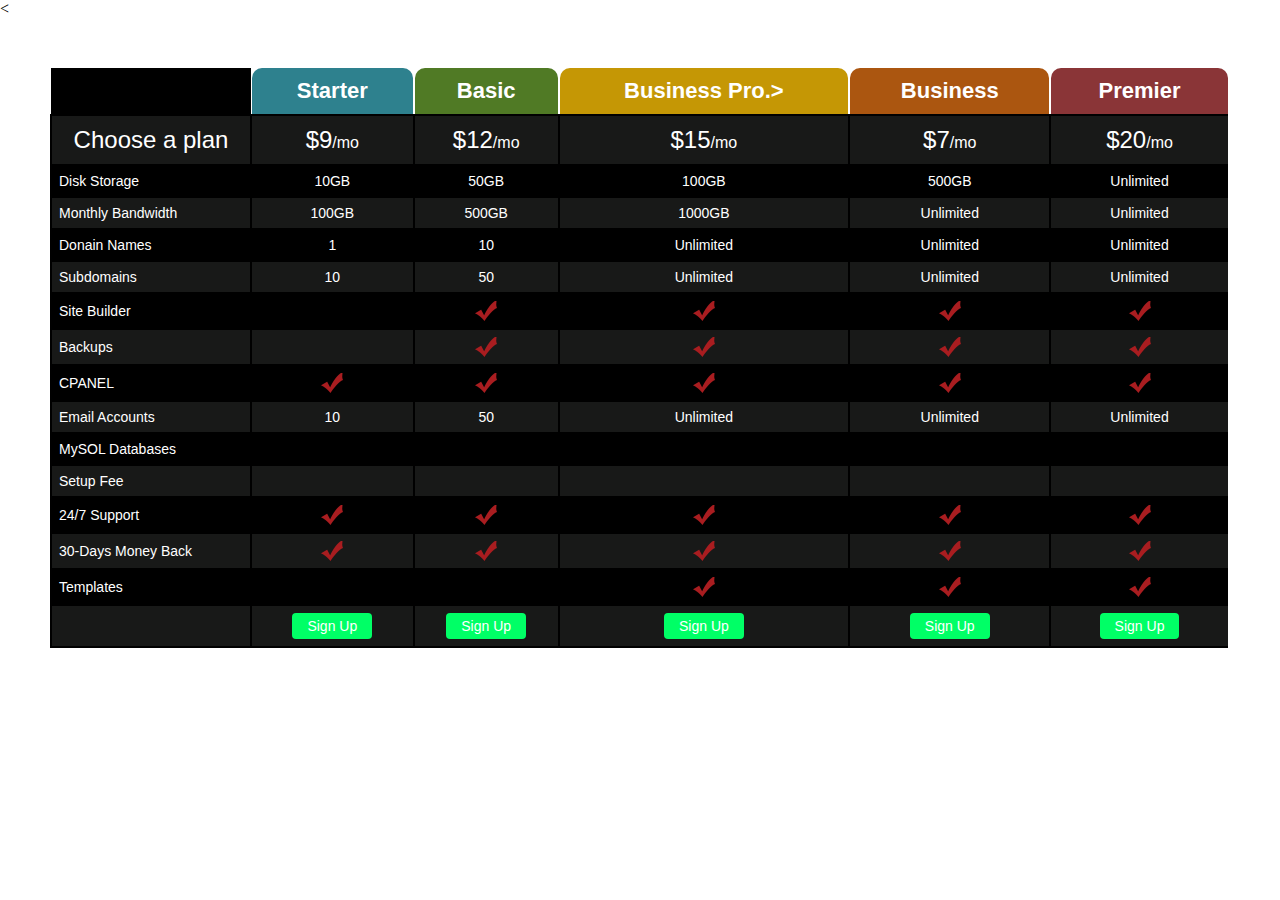
<file: Final-Portfolio/Tables/table-2/index.html>
<html>
<head>
<title>Choose a Plan</title>
<link type="text/css" href="css/styles.css" rel="stylesheet" />

<style type="text/css">

</style>
</head>

<body>
<table width="92%" border="0" cellspacing="0" cellpadding="7" class="mytext">
  <tr>
    <th width="200" bgcolor="#000"></th>
    <th><div style="background:#2e818e;">Starter</div></th>
    <th><div style="background:#507a25;">Basic</div></th>
    <th><div style="background:#c59705;">Business Pro.></div></th>
    <th><div style="background:#ab5610;">Business</div></th>
    <th><div style="background:#8a3537;">Premier</div></th>
  </tr>
  
  <tr class="packhead">
    <td>Choose a plan</td>
    <td>$9<small>/mo</small></td>
    <td>$12<small>/mo</small></td>
    <td>$15<small>/mo</small></td>
    <<td>$7<small>/mo</small></td>
    <td>$20<small>/mo</small></td>
  </tr>
  <tr>
    <td>Disk Storage</td>
    <td align="center">10GB</td>
    <td align="center">50GB</td>
    <td align="center">100GB</td>
    <td align="center">500GB</td>
    <td align="center">Unlimited</td>
  </tr>
  <tr>
    <td>Monthly Bandwidth</td>
    <td align="center">100GB</td>
    <td align="center">500GB</td>
    <td align="center">1000GB</td>
    <td align="center">Unlimited</td>
    <td align="center">Unlimited</td>
  </tr>
  <tr>
    <td>Donain Names</td>
    <td align="center">1</td>
    <td align="center">10</td>
    <td align="center">Unlimited</td>
    <td align="center">Unlimited</td>
    <td align="center">Unlimited</td>
  </tr>
 
  <tr>
    <td>Subdomains</td>
    <td align="center">10</td>
    <td align="center">50</td>
    <td align="center">Unlimited</td>
    <td align="center">Unlimited</td>
    <td align="center">Unlimited</td>
  </tr>
  <tr>
    <td>Site Builder</td>
    <td>&nbsp;</td>
    <td align="center"><img src="images/tick.png" width="22" height="20" alt="yes"></td>
    <td align="center"><img src="images/tick.png" width="22" height="20" alt="yes"></td>
    <td align="center"><img src="images/tick.png" width="22" height="20" alt="yes"></td>
    <td align="center"><img src="images/tick.png" width="22" height="20" alt="yes"></td>
  </tr>
  <tr>
    <td>Backups</td>
    <td>&nbsp;</td>
    <td align="center"><img src="images/tick.png" width="22" height="20" alt="yes"></td>
    <td align="center"><img src="images/tick.png" width="22" height="20" alt="yes"></td>
    <td align="center"><img src="images/tick.png" width="22" height="20" alt="yes"></td>
    <td align="center"><img src="images/tick.png" width="22" height="20" alt="yes"></td>
  </tr>
  <tr>
    <td>CPANEL</td>
    <td align="center"><img src="images/tick.png" width="22" height="20" alt="yes"></td>
    <td align="center"><img src="images/tick.png" width="22" height="20" alt="yes"></td>
    <td align="center"><img src="images/tick.png" width="22" height="20" alt="yes"></td>
    <td align="center"><img src="images/tick.png" width="22" height="20" alt="yes"></td>
    <td align="center"><img src="images/tick.png" width="22" height="20" alt="yes"></td>
  </tr>
  <tr>
    <td>Email Accounts</td>
    <td align="center">10</td>
    <td align="center">50</td>
    <td align="center">Unlimited</td>
    <td align="center">Unlimited</td>
    <td align="center">Unlimited</td>
  </tr>
  <tr>
    <td>MySOL Databases</td>
    <td>&nbsp;</td>
    <td>&nbsp;</td>
    <td>&nbsp;</td>
    <td>&nbsp;</td>
    <td>&nbsp;</td>
  </tr>
  <tr>
    <td>Setup Fee</td>
    <td>&nbsp;</td>
    <td>&nbsp;</td>
    <td>&nbsp;</td>
    <td>&nbsp;</td>
    <td>&nbsp;</td>
  </tr>
  <tr>
    <td>24/7 Support</td>
    <td align="center"><img src="images/tick.png" width="22" height="20" alt="yes"></td>
    <td align="center"><img src="images/tick.png" width="22" height="20" alt="yes"></td>
    <td align="center"><img src="images/tick.png" width="22" height="20" alt="yes"></td>
    <td align="center"><img src="images/tick.png" width="22" height="20" alt="yes"></td>
    <td align="center"><img src="images/tick.png" width="22" height="20" alt="yes"></td>
  </tr>
  <tr>
    <td>30-Days Money Back</td>
    <td align="center"><img src="images/tick.png" width="22" height="20" alt="yes"></td>
    <td align="center"><img src="images/tick.png" width="22" height="20" alt="yes"></td>
    <td align="center"><img src="images/tick.png" width="22" height="20" alt="yes"></td>
    <td align="center"><img src="images/tick.png" width="22" height="20" alt="yes"></td>
    <td align="center"><img src="images/tick.png" width="22" height="20" alt="yes"></td>
  </tr>
  <tr>
    <td>Templates</td>
    <td>&nbsp;</td>
    <td>&nbsp;</td>
    <td align="center"><img src="images/tick.png" width="22" height="20" alt="yes"></td>
    <td align="center"><img src="images/tick.png" width="22" height="20" alt="yes"></td>
    <td align="center"><img src="images/tick.png" width="22" height="20" alt="yes"></td>
  </tr>
   <tr class="singuplink">
    <td>&nbsp;</td>
    <td align="center"><a href="#">Sign Up</a></td>
    <td><a href="#">Sign Up</a></td>
    <td><a href="#">Sign Up</a></td>
    <td><a href="#">Sign Up</a></td>
    <td><a href="#">Sign Up</a></td>
  </tr>
</table>
</body>
</html>
</file>
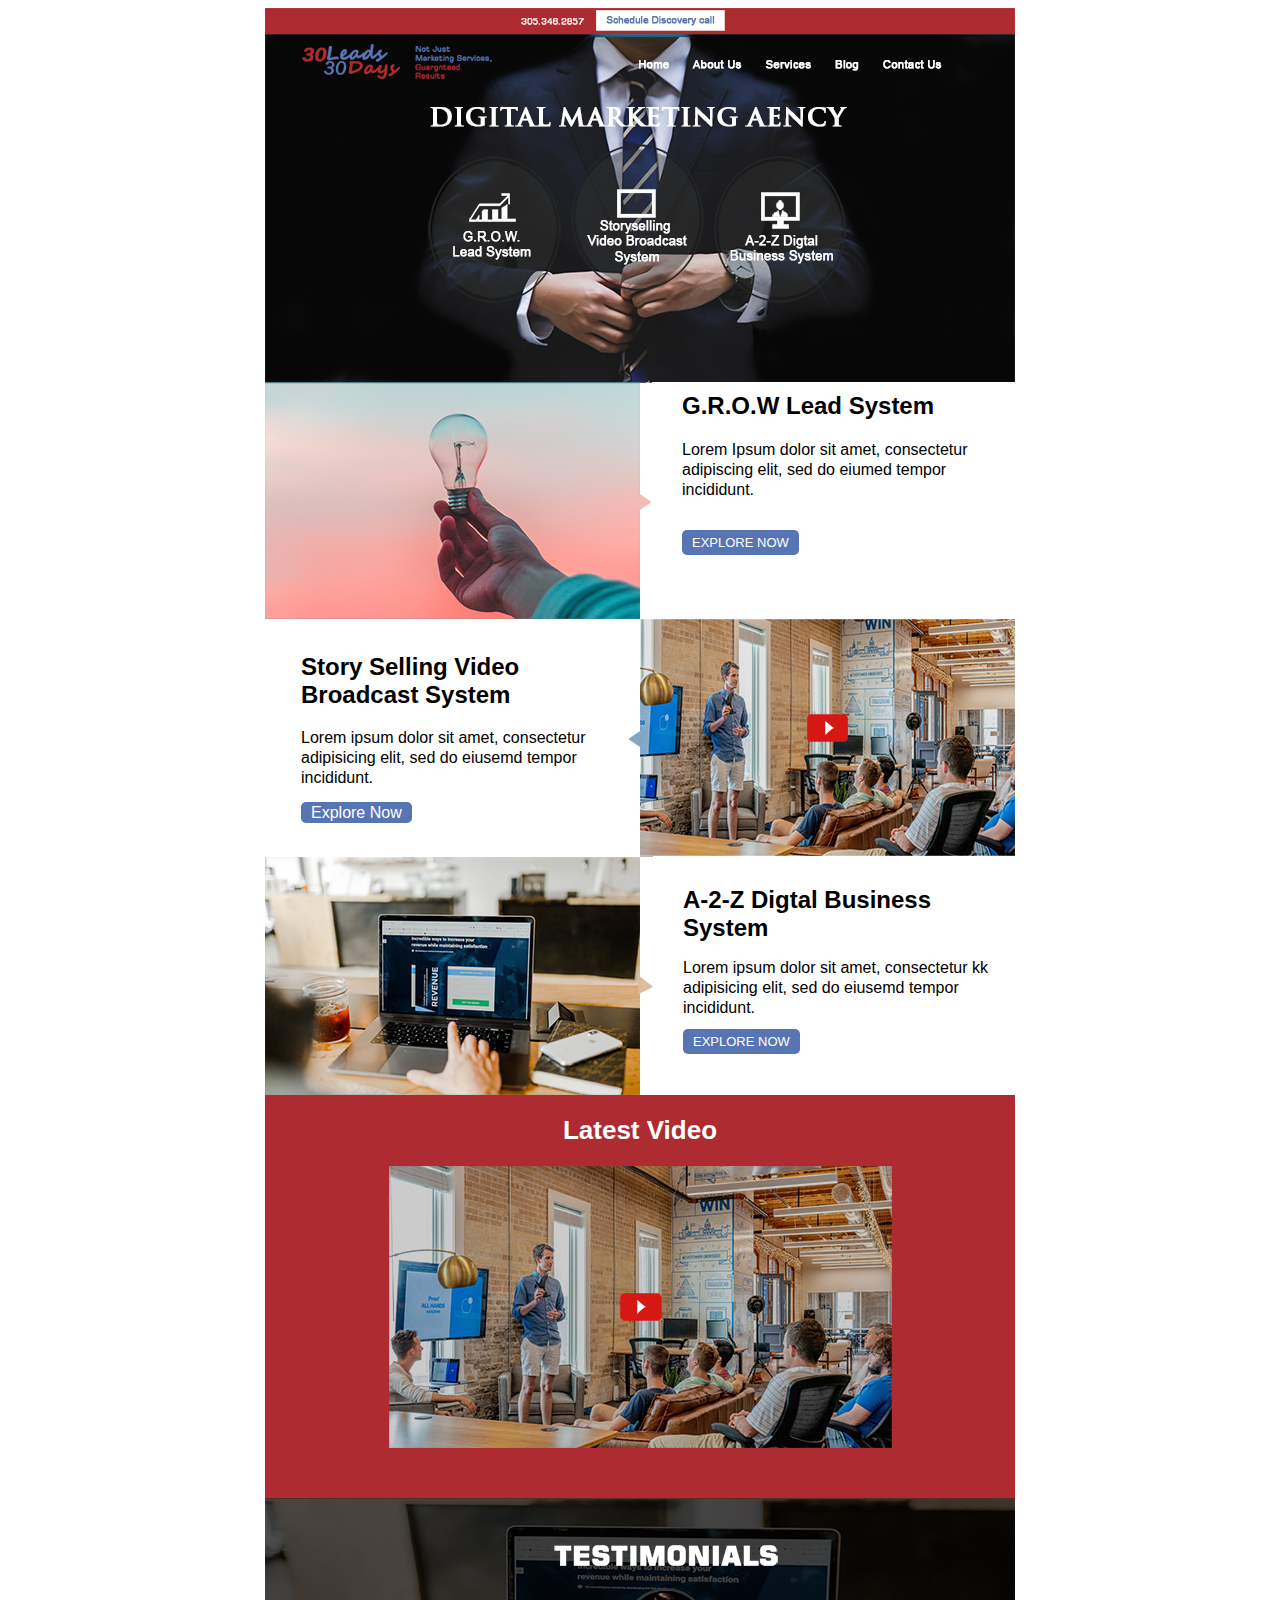
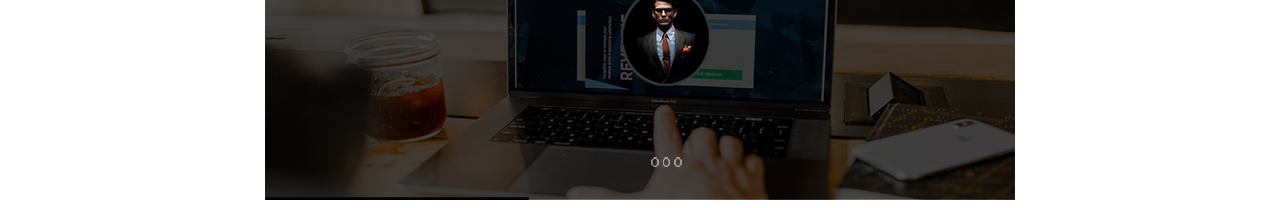
<file: Final-Portfolio/Newsletters/newsletter-2/new-index.html>
<html>
<head>
<meta http-equiv="Content-Type" content="text/html; charset=utf-8" />
<title>Digital Marketing Agency</title>
</head>

<body>
<table border="0" cellspacing="0" cellpadding="0" style="width:100%; max-width:750px; margin:auto; font-family:Arial, Helvetica, sans-serif; font-size:16px;">
  <tr>
    <td><img src="images/01.jpg" width="750" height="374" alt="" /></td>
  </tr>
  <tr>
    <th align="left" valign="top" scope="row"><table width="100%" border="0" cellspacing="0" cellpadding="0">
        <tr>
          <td width="387"><img src="images/02.jpg" width="387" height="237" alt=""/></td>
          <td align="left" valign="top" style="padding:10px 30px;"><h2 style="">G.R.O.W Lead System</h2>
            <p style=" font-weight:400; line-height:20px; margin-bottom:35px;">Lorem Ipsum dolor sit amet, consectetur adipiscing
              elit, sed do eiumed tempor incididunt.</p>
            <a href="#" style=" background:#5875b3; color:#fff; padding:5px 10px;  text-decoration:none; border-radius:5px; font-size:13px; text-transform:capitalize; ">EXPLORE NOW</a></td>
          <td></td>
        </tr>
      </table></th>
  </tr>
  <tr>
    <th align="left" valign="top" scope="row"><table width="100%" border="0" cellspacing="0" cellpadding="0">
        <tr>
          <td><h2 style=" margin-left:36px;">Story Selling Video Broadcast System</h2>
            <p style=" font-weight:400; line-height:20px; margin-left:36px;">Lorem ipsum dolor sit amet, consectetur 
              adipisicing elit, sed do eiusemd tempor incididunt.</p>
            <a href="#" style="background:#5875b3; color:#FFF; padding:2px 10px; margin-left:36px; text-decoration:none;border-radius:5px; text-transform:capitalize;"> explore now</a></td>
          <td width="386"><img src="images/03.jpg" width="386" height="237" alt=""/></td>
        </tr>
      </table></th>
  </tr>
  <tr>
    <th align="left" valign="top" scope="row"><table width="100%" border="0" cellspacing="0" cellpadding="0">
        <tr>
          <tD width="388"><img src="images/04.jpg" width="388" height="239" alt=""/></td>
          <td style="padding:30px; padding-right:10px;" align="left" valign="top"><h2 style="padding:0px; margin:0px;" >A-2-Z Digtal 
              Business System</h2>
            <p style="font-weight:400; line-height:20px;"> Lorem ipsum dolor sit amet, consectetur kk 
              adipisicing elit, sed do eiusemd tempor incididunt.</p>
            <a href="#"  style="background:#5875b3; color:#fff; padding:5px 10px;  text-decoration:none; border-radius:5px; text-transform:uppercase; font-size:13px;"> explore now</a></td>
        </tr>
      </table></th>
  </tr>
  <tr>
    <td align="center" valign="middle" bgcolor="#ae2b31" style="padding-bottom:20px; padding-top:20px; color:#fff; font-weight:bold; font-size:26px;">Latest Video</td>
  </tr>
  <tr>
    <td align="center" valign="middle" bgcolor="#ae2b31" style="padding-bottom:50px;"><img src="images/05.jpg" width="503" height="282" alt="" /></td>
  </tr>
  <tr>
    <td><img src="images/06.jpg" width="750" height="302" alt=""/></td>
  </tr>
</table>
</body>
</html>
</file>
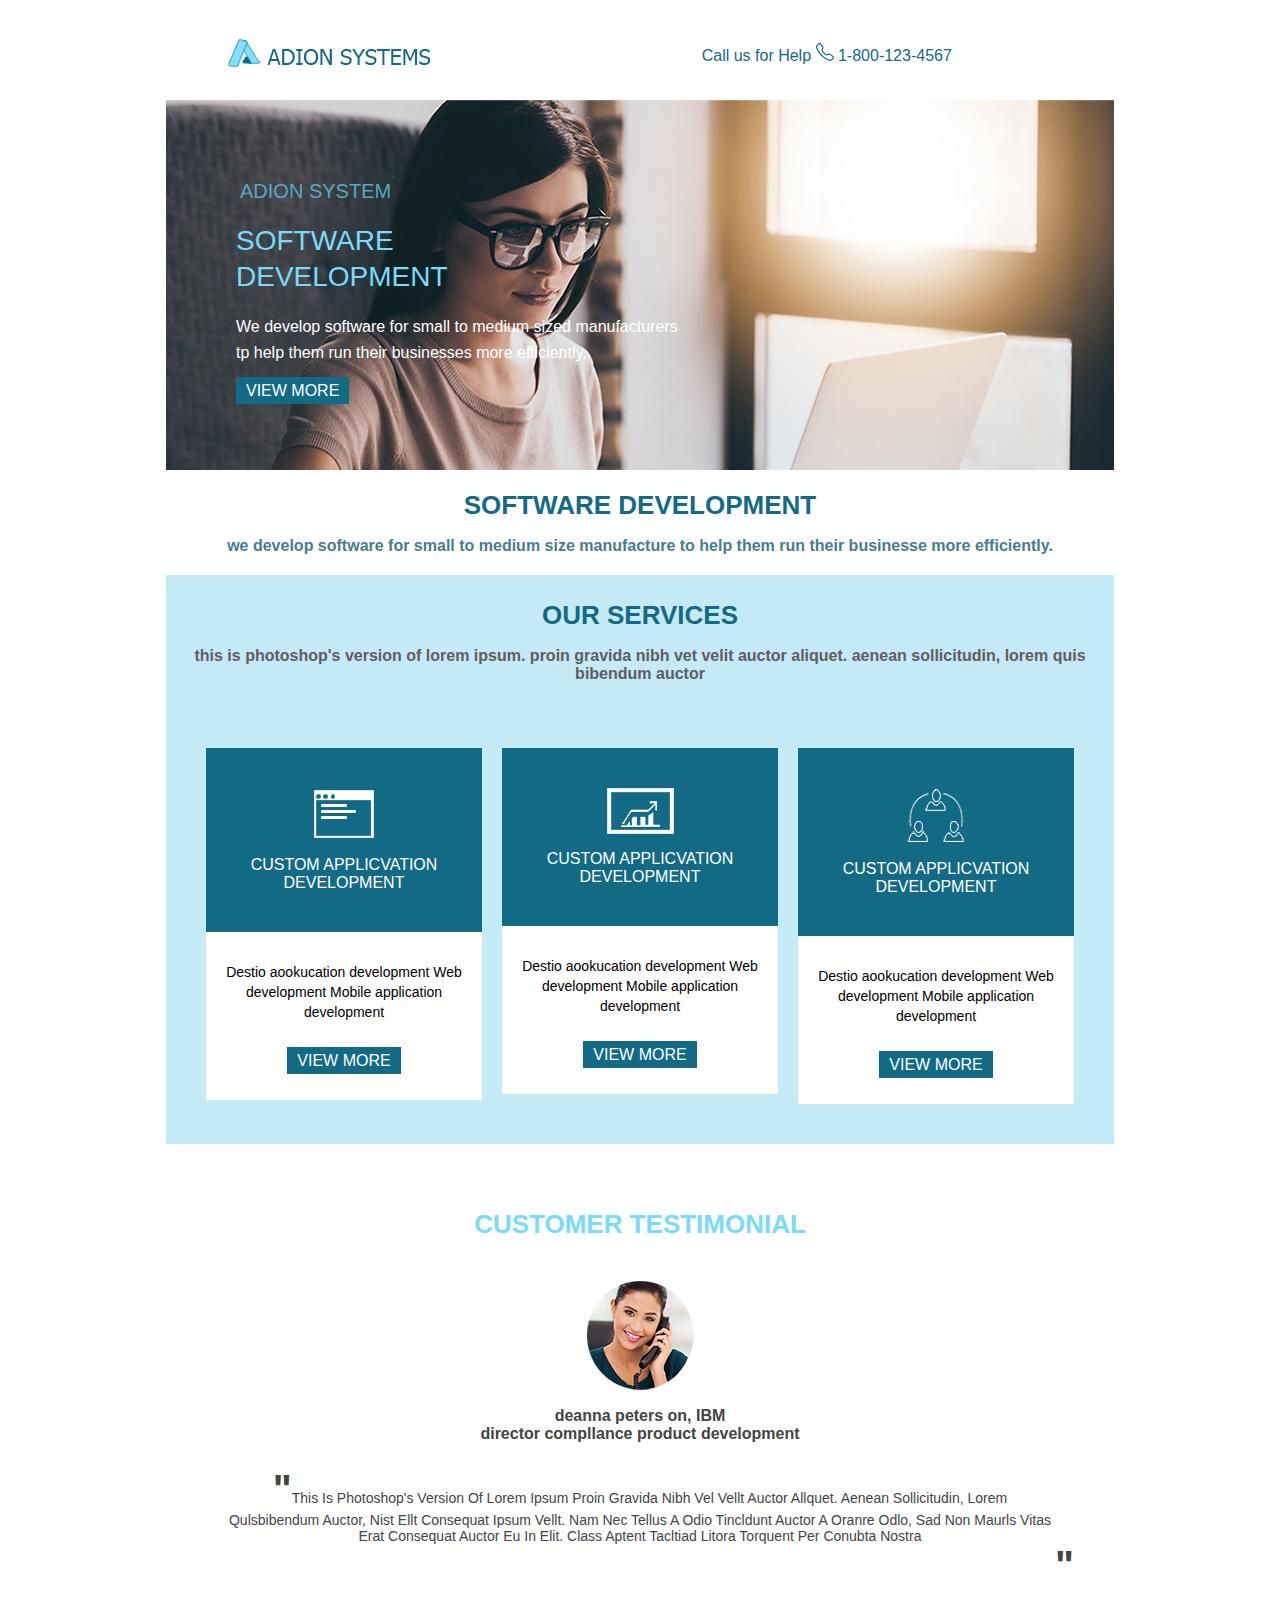
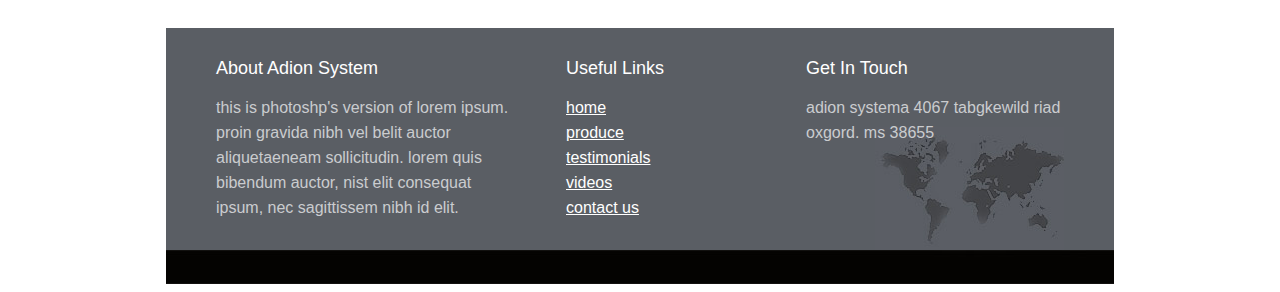
<file: Final-Portfolio/Newsletters/newsletter-4/newpage-01.html>
<html>
<head>
<meta http-equiv="Content-Type" content="text/html; charset=utf-8" />

<!--Viewport tag-->
<meta name="viewport" content="width=device-width, initial-scale=1.0">

<title>New page-01</title>
<style type="text/css">
.maintable{font-family:Arial, Helvetica, sans-serif;font-size:16px;max-width:850px; margin:0 auto;text-align:center;border-collapse:collapse;color:#444;}
.text-01{background:url(images/2.jpg) no-repeat left top; padding:80px 50px 70px 70px;}
.p-text-01{font-family:Tahoma, Geneva, sans-serif;font-size:20px;color:#59a7be;text-transform:uppercase;margin-left:4px;}
.h1-text{font-size:28px;text-transform:uppercase;font-weight:400;color:#78dcf9; line-height:36px;}
.a-tag{background:#126a85;color:#fff;padding:5px 10px;text-decoration:none;text-transform:uppercase;}
.h2-text-2{color:#126a85;text-transform:uppercase;font-size:26px;margin:0px;}
.custom{text-align:center;color:#fff;padding:40px;background:#126a85;}
.testimonial{color:#126a85;text-transform:uppercase;font-size:26px;margin:0px;text-align:center;padding:25px;color:#78dcf9;}
.logo{padding:30px 60px;}
.services{background:#c4eaf6;padding:25px;}
/* MEDIA QUERY */
@media only screen and (min-width:300px) and (max-width:600px){
	html, body{width:100%;}
	.maintable{font-size:14px;width:100%;max-width:100%;}
	tr td{display:block;}
	img{max-width:100%;}
	.logo{background:#000;}
	.services{background:#FF0000;}
}


@media only screen and (min-width:700px) and (max-width:900px){
	
}

</style>
</head>
<body>
<table width="100%" border="0" cellspacing="0" cellpadding="0" class="maintable">
  <tr>
    <th scope="row">
    <table width="100%" border="0" cellspacing="0" cellpadding="0">
        <tr>
          <td align="left" valign="top" class="logo">
             <img src="images/logo.jpg"width="205"height="32"alt=""/>
          </td>
          <td style="color:#126a85;">Call us for Help
            <img src="images/telephone.svg"width="18"height="18">
             1-800-123-4567
          </td>
        </tr>
      </table>
      </th>
  </tr>
  <tr>
    <td align="left" valign="top" class="text-01">
           <p class="p-text-01">Adion System</p>
             <h1 class="h1-text">software<br>development</h1>
           <p style="color:#fff;line-height:26px;">
             We develop software for small to medium
             sized manufacturers<br>tp help them run 
             their businesses more efficiently,
           </p>
           <a href="#" class="a-tag">view more</a>
          </td>
    </td>
  </tr>
  <tr>
         <td style="padding:20px;">
          <h2 class="h2-text-2">software development</h2>
            <p style="color:#467d8e;font-weight:600;">
            we develop software for small to 
            medium size manufacture to help them run their 
            businesse more efficiently.
            </p> 
         </td>
  </tr>
  <tr>
        <td class="services">
          <h2 class="h2-text-2">our services</h2>
          <p style="color:#5d5e5f; font-weight:600">
            this is photoshop's version of lorem ipsum.
            proin gravida nibh vet velit auctor aliquet. aenean
            sollicitudin, lorem quis bibendum auctor</p>
        </td>
  </tr>
  <tr>
       <td align="left" valign="top" style=" background:#c4eaf6; padding:30px;">
       <table width="100%" border="0" cellspacing="0" cellpadding="0">
      <tr>
         <td align="left" valign="top" style="padding:10px;">
           <table width="100%" border="0" cellspacing="0" cellpadding="0">
              <tr>
                <td align="left" valign="top" class="custom">
              <img src="images/3.jpg" width="62" height="52">
              <p>CUSTOM APPLICVATION DEVELOPMENT</p>
          </td>
              </tr>
              <tr>
                <td align="left" valign="top" bgcolor="#FFFFFF" 
                  style="padding:30px 20px; text-align:center;">
              <p style="line-height:20px;font-size:14px;margin-bottom:30px;">
                  Destio aookucation development Web development
                  Mobile application development
              </p>
                          
              <a href="#" class="a-tag">view more</a>
            </td>
              </tr>
            </table></td>
          <td align="left" valign="top" style="padding:10px;">
           <table width="100%" border="0" cellspacing="0" cellpadding="0">
              <tr>
           <td align="left" valign="top" class="custom">
              <img src="images/interlogo-2.jpg"width="67"height="46">
              <p>CUSTOM APPLICVATION DEVELOPMENT</p>
           </td>
        </tr>
        <tr>
           <td align="left" valign="top" bgcolor="#FFFFFF"
                 style="padding:30px 20px; text-align:center;">
               <p style=" line-height:20px;font-size:14px;
                    margin-bottom:30px;">Destio aookucation development
                     Web development Mobile application development
               </p>
               <a href="#" class="a-tag">
                    view more</a>
               </td>
              </tr>
            </table></td>
          <td align="left" valign="top" style="padding:10px;">
          <table width="100%" border="0" cellspacing="0" cellpadding="0">
              <tr>
          <td align="left" valign="top"class="custom">
               <img src="images/interlogo-3.jpg"width="64"height="56">
               <p>CUSTOM APPLICVATION DEVELOPMENT</p></td>
          </tr>
          <tr>
          <td align="left" valign="top" bgcolor="#FFFFFF"
                  style="padding:30px 20px; text-align:center;">
               <p style=" line-height:20px; font-size:14px;
                 margin-bottom:30px;">Destio aookucation development Web 
                      development Mobile application development</p>
                  <a href="#"class="a-tag">view more</a>
           </td>
              </tr>
            </table></td>
        </tr>
      </table></td>
  </tr>
  <tr>
    <td align="center" valign="top" style="padding:40px;">
             <h2 class="testimonial"> customer Testimonial</h2>
                    <p align="center"><img src="images/last-pic..jpg"width="111" height="110" alt=""/></p>
                    <b>deanna peters on, IBM <br>director compllance product development</b>
                  <p style=" font-size:14px; text-transform:capitalize; padding:10px 20px;">
                  <strong style="font-size:40px">"</strong>this is photoshop's version of lorem ipsum 
                      proin gravida nibh vel vellt auctor allquet. aenean sollicitudin,
                      lorem qulsbibendum auctor, nist ellt consequat ipsum vellt.
                      nam nec tellus a odio tincldunt auctor a oranre odlo, sad non maurls vitas erat consequat auctor eu in elit.
                      class aptent tacltiad litora torquent per conubta nostra</p>
                      <p align="right" style="margin-top:-25px;"><strong style="font-size:40px">"</strong></p>
                      </td>
  </tr>
  <tr>
   <td style="background:#5a5e64 url(images/map.jpg) no-repeat right 50px bottom 0px; padding:30px 50px;">
    <table width="100%" border="0" cellspacing="0" cellpadding="0">
        <tr>
          <td width="300" align="left" valign="top">
          <b style="color:#fff; font-size:18px; font-weight:400; text-transform:capitalize;text-align:center; margin-bottom:20px;">about adion system</b>
          
                 <p style="line-height:25px; color:#cacccf; text-align:left;">this is photoshp's version of lorem ipsum.
                    proin gravida nibh vel belit auctor aliquetaeneam sollicitudin. lorem quis bibendum auctor,
                    nist elit consequat ipsum, nec sagittissem nibh id elit.</p></td>
                    
          <td width="200" align="left" valign="top" style="padding-left:50px;">
                <b style="color:#fff; font-size:18px; font-weight:400; text-transform:capitalize;text-align:center; margin-bottom:20px;">useful links</b>
                 <p style="line-height:25px; text-align:left;">
                 <a href="#" style="color:#fff;">home</a> <br>
                 <a href="#" style="color:#fff;">produce</a>  <br>
                 <a href="#" style="color:#fff;">testimonials</a>  <br>
                 <a href="#" style="color:#fff;">videos</a>  <br>
                 <a href="#"  style="color:#fff;">contact us</a> </p></td>
                 
          <td align="left" valign="top" style="padding-left:40px;">
          <b style="color:#fff; font-size:18px; font-weight:400; text-transform:capitalize;text-align:center; margin-bottom:20px;">get in touch</b>
          <p style="line-height:25px;color:#cacccf; text-align:left;">adion systema 4067 tabgkewild riad oxgord. ms 38655</p>
          </td>
        </tr>
      </table></td>
  </tr>
  <tr>
    <td><img src="images/lastbdr-1.jpg" width="948" height="34" alt=""/></td>
  </tr>
</table>
</body>
</html>
</file>
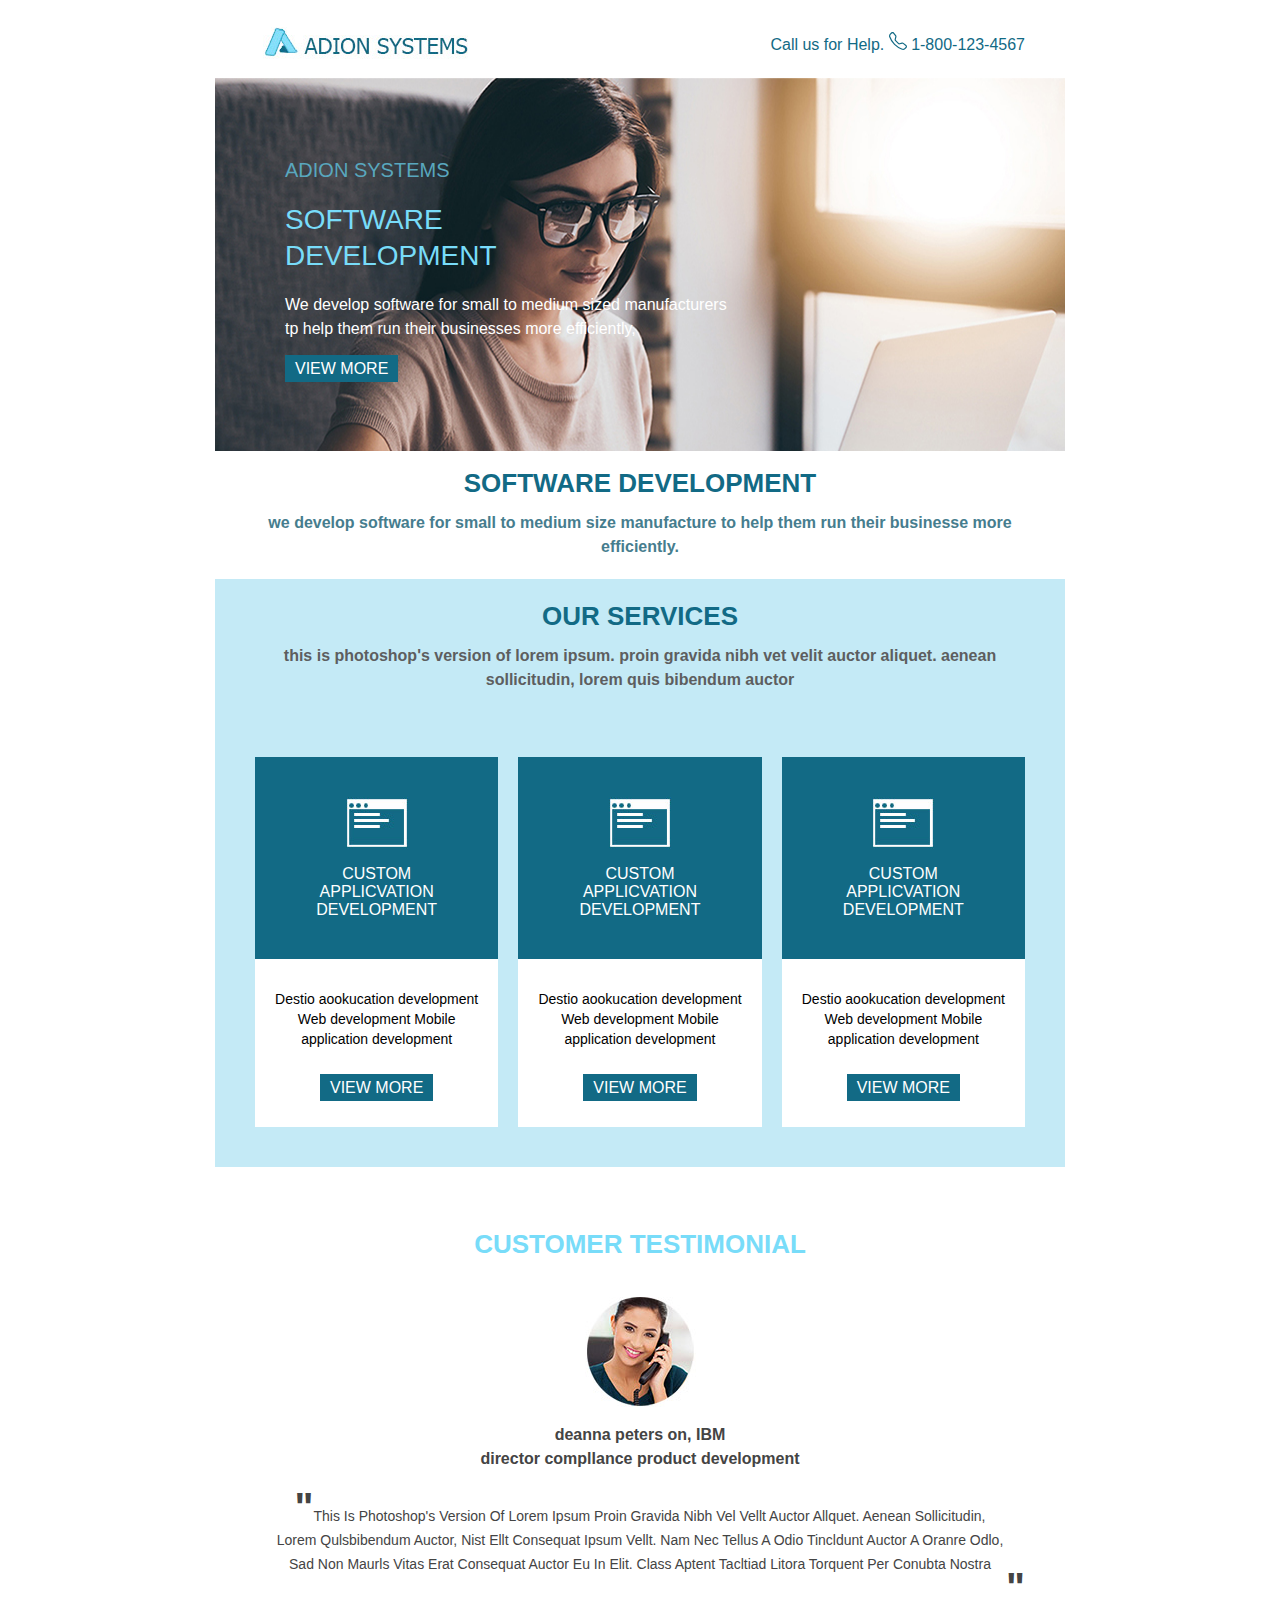
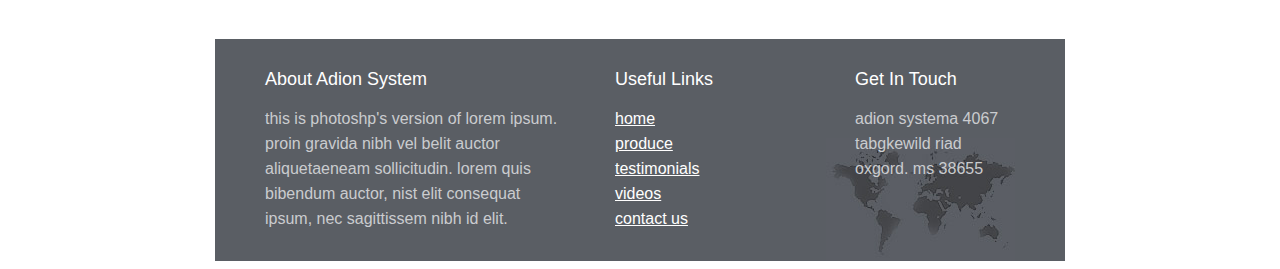
<file: Final-Portfolio/Newsletters/newsletter-4/newsletter-4.html>
<html>
<head>
<meta http-equiv="Content-Type" content="text/html; charset=utf-8" />

<title>Adion System</title>
<!--EMBEDED CSS-->
<style type="text/css">
.h2text{color:#126a85; text-transform:uppercase; font-size:26px; margin:0px;}
</style>
</head>
<body>
<table width="100%" border="0" cellspacing="0" cellpadding="0" style="width:100%;max-width:850px;margin:0 auto; font-family:Arial, Helvetica, sans-serif; font-size:16px; color:#444; text-align:center; border-collapse:collapse; line-height:24px;">
  
  <!--======= Top Header Start =======-->
  <tr>
    <th scope="row"><table width="100%" border="0" cellspacing="0" cellpadding="0">
        <tr>
          <td width="300" height="70" align="center" valign="middle"><img src="images/logo.jpg" width="205" height="32" alt="logo"></td>
          <td align="right" valign="middle" style="color:#126a85; padding-right:40px;">Call us for Help. 
             <img src="images/telephone.svg" width="18" height="18"> 1-800-123-4567</td>
        </tr>
      </table></th>
  </tr>
  <!--======= Top Header End =======--> 
  
  <!--======= Banner Start =======-->
  <tr>
    <td align="left" valign="top" style="background:url(images/2.jpg) no-repeat left top; padding:80px 50px 70px 70px;"><p style="color:#59a7be; font-family:Tahoma, Geneva, sans-serif; font-size:20px">ADION SYSTEMS</p>
                <h1 style="color:#78dcf9; font-size:28px; font-weight:400; line-height:36px;">SOFTWARE<br>
                   DEVELOPMENT</h1>
                 <p style="color:#fff;">We develop software for small to medium sized manufacturers <br>
                     tp help them run their businesses more efficiently,</p>
                   <a href="#" style="background:#126a85; color:#fff; padding:5px 10px; text-decoration:none; text-transform:uppercase;">view more</a></td>
  </tr>
  <!--======= Banner End =======-->
  
  <tr>
    <td style="padding:20px;"><h2 class="h2text" style="color:#126a85; text-transform:uppercase; font-size:26px; margin:0px;">software development</h2>
                 <p style="color:#467d8e; font-weight:600;">we develop software for small to 
                     medium size manufacture to help them run their businesse more efficiently.</p></td>
  </tr>
  
  <!--======= Our Service Strat=======-->
  
  <tr>
    <td style=" background:#c4eaf6; padding:25px;"><h2 style="color:#126a85; text-transform:uppercase;font-size:26px; margin:0px;">our services</h2>
                 <p style="color:#5d5e5f; font-weight:600">this is photoshop's version of lorem ipsum.
                       proin gravida nibh vet velit auctor aliquet. aenean sollicitudin, lorem quis bibendum auctor</p></td>
  </tr>
  <tr>
    <td align="left" valign="top" style=" background:#c4eaf6; padding:30px;"><table width="100%" border="0" cellspacing="0" cellpadding="0"
           style=" width:100%; max-width:750%;margin:auto; font-family:Arial, Helvetica, sans-serif; font-size:16px; color:#78ddf9; text-align:center;">
        <tr>
          <td align="left" valign="top" style="padding:10px;"><table width="100%" border="0" cellspacing="0" cellpadding="0">
              <tr>
                <td align="left" valign="top" style="text-align:center; color:#fff;padding:40px;background:#126a85;">
                     <img src="images/3.jpg" width="62" height="52">
                  <p>CUSTOM APPLICVATION DEVELOPMENT</p></td>
              </tr>
              <tr>
                <td align="left" valign="top" bgcolor="#FFFFFF" style="padding:30px 20px; text-align:center;">
                <p style=" line-height:20px; font-size:14px; margin-bottom:30px;">
                          Destio aookucation development Web development Mobile application development</p>
                          
                  <a href="#" style="background:#126a85; color:#fff; padding:5px 10px; text-decoration:none; text-transform:uppercase;">view more</a></td>
              </tr>
            </table></td>
          <td align="left" valign="top" style="padding:10px;"><table width="100%" border="0" cellspacing="0" cellpadding="0">
              <tr>
                <td align="left" valign="top" style="text-align:center; color:#fff; padding:40px; background:#126a85;">
                     <img src="images/3.jpg" width="62" height="52">
                  <p>CUSTOM APPLICVATION DEVELOPMENT</p></td>
              </tr>
              <tr>
                <td align="left" valign="top" bgcolor="#FFFFFF" style="padding:30px 20px; text-align:center;">
                  <p style=" line-height:20px; font-size:14px; margin-bottom:30px;">Destio aookucation development Web 
                      development Mobile application development</p>
                  <a href="#" style="background:#126a85;color:#fff; padding:5px 10px; 
                      text-decoration:none; text-transform:uppercase;">view more</a></td>
              </tr>
            </table></td>
          <td align="left" valign="top" style="padding:10px;"><table width="100%" border="0" cellspacing="0" cellpadding="0">
              <tr>
                <td align="left" valign="top" style="text-align:center; color:#fff; padding:40px; background:#126a85;">
                     <img src="images/3.jpg" width="62" height="52">
                  <p>CUSTOM APPLICVATION DEVELOPMENT</p></td>
              </tr>
              <tr>
                <td align="left" valign="top" bgcolor="#FFFFFF" style="padding:30px 20px; text-align:center;">
                  <p style=" line-height:20px; font-size:14px; margin-bottom:30px;">Destio aookucation development Web 
                      development Mobile application development</p>
                  <a href="#" style="background:#126a85; color:#fff; padding:5px 10px;
                     text-decoration:none; text-transform:uppercase;">view more</a></td>
              </tr>
            </table></td>
        </tr>
      </table></td>
  </tr>
  <tr>
    <td align="center" valign="top" style="padding:40px;"><h2 style="color:#126a85;text-transform:uppercase; 
                font-size:26px; margin:0px;text-align:center;padding:25px;color:#78dcf9;"> customer Testimonial</h2>
                    <p align="center"><img src="images/last-pic..jpg"width="111" height="110" alt=""/></p>
                    <b>deanna peters on, IBM <br>director compllance product development</b>
                  <p style=" font-size:14px; text-transform:capitalize; padding:10px 20px;">
                  <strong style="font-size:40px">"</strong>this is photoshop's version of lorem ipsum 
                      proin gravida nibh vel vellt auctor allquet. aenean sollicitudin,
                      lorem qulsbibendum auctor, nist ellt consequat ipsum vellt.
                      nam nec tellus a odio tincldunt auctor a oranre odlo, sad non maurls vitas erat consequat auctor eu in elit.
                      class aptent tacltiad litora torquent per conubta nostra</p>
                      <p align="right" style="margin-top:-25px;"><strong style="font-size:40px">"</strong></p>
                      </td>
  </tr>
  
  <!--======= Our Service End=======-->
  
  <tr>
    <td style="background:#5a5e64 url(images/map.jpg) no-repeat right 50px bottom 0px; padding:30px 50px;">
    <table width="100%" border="0" cellspacing="0" cellpadding="0">
        <tr>
          <td width="300" align="left" valign="top">
          <b style="color:#fff; font-size:18px; font-weight:400; text-transform:capitalize;text-align:center; margin-bottom:20px;">about adion system</b>
          
                 <p style="line-height:25px; color:#cacccf; text-align:left;">this is photoshp's version of lorem ipsum.
                    proin gravida nibh vel belit auctor aliquetaeneam sollicitudin. lorem quis bibendum auctor,
                    nist elit consequat ipsum, nec sagittissem nibh id elit.</p></td>
                    
          <td width="200" align="left" valign="top" style="padding-left:50px;">
                <b style="color:#fff; font-size:18px; font-weight:400; text-transform:capitalize;text-align:center; margin-bottom:20px;">useful links</b>
                 <p style="line-height:25px; text-align:left;">
                 <a href="#" style="color:#fff;">home</a> <br>
                 <a href="#" style="color:#fff;">produce</a>  <br>
                 <a href="#" style="color:#fff;">testimonials</a>  <br>
                 <a href="#" style="color:#fff;">videos</a>  <br>
                 <a href="#"  style="color:#fff;">contact us</a> </p></td>
                 
          <td align="left" valign="top" style="padding-left:40px;">
          <b style="color:#fff; font-size:18px; font-weight:400; text-transform:capitalize;text-align:center; margin-bottom:20px;">get in touch</b>
          <p style="line-height:25px;color:#cacccf; text-align:left;">adion systema 4067 tabgkewild riad oxgord. ms 38655</p>
          </td>
        </tr>
      </table></td>
  </tr>
</table>
</body>
</html>
</file>
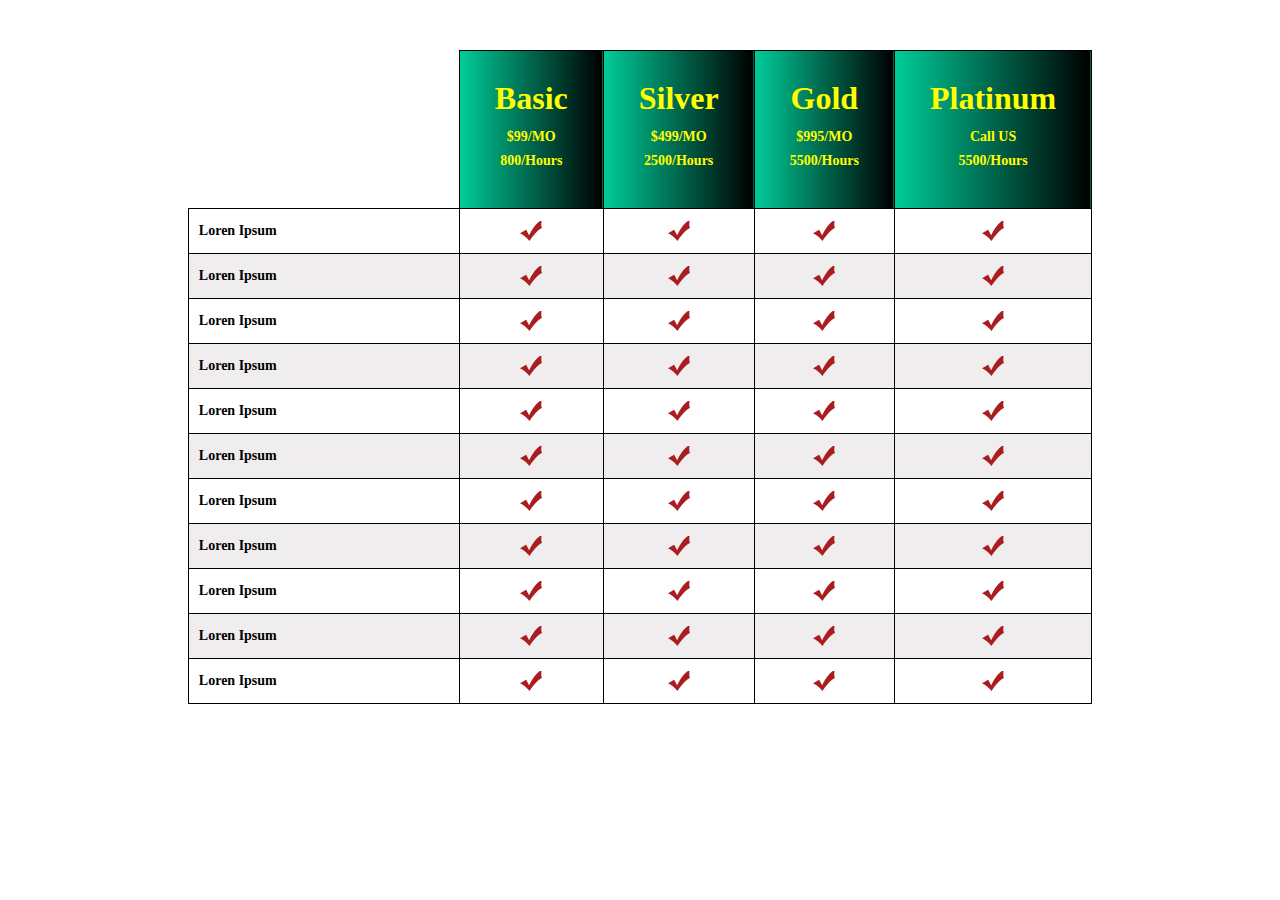
<file: Final-Portfolio/Tables/table-1/table-1.html>
<html>
<head>
<title>Happy</title>
<link type="text/css" href="css/mytable1.css" rel="stylesheet" />
</head>
<body>
<table  border="1" bordercolor="#000000" cellspacing="0" cellpadding="10" class="mystyle" align="center">

  <tr width="50">
    <th class="nobdr" width="250" height="10"></th>
    <th class="packhead"><h2>Basic </h2> <strong>$99/MO</strong><br>800/Hours</th>
    <th class="packhead"><h2>Silver</h2> <strong> $499/MO</strong> <br> 2500/Hours</th>
    <th class="packhead"><h2>Gold</h2> <strong>$995/MO</strong> <br> 5500/Hours</th>
    <th class="packhead"><h2>Platinum</h2> <strong>Call US</strong> <br>5500/Hours</th>
  </tr>
  <tr>
    <td><strong>Loren Ipsum</strong></td>
    <td align="center"><img src="images/tick.png" width="22" height="20" alt="yes"></td>
    <td align="center"><img src="images/tick.png" width="22" height="20" alt="yes"></td>
    <td align="center"><img src="images/tick.png" width="22" height="20" alt="yes"></td>
    <td align="center"><img src="images/tick.png" width="22" height="20" alt="yes"></td>
  </tr>
  <tr bgcolor="#efeded">
    <td><strong>Loren Ipsum</strong></td>
    <td align="center"><img src="images/tick.png" width="22" height="20" alt="yes"></td>
    <td align="center"><img src="images/tick.png" width="22" height="20" alt="yes"></td>
    <td align="center"><img src="images/tick.png" width="22" height="20" alt="yes"></td>
    <td align="center"><img src="images/tick.png" width="22" height="20" alt="yes"></td>
  </tr>
  <tr>
    <td><strong>Loren Ipsum</strong></td>
    <td align="center"><img src="images/tick.png" width="22" height="20" alt="yes"></td>
    <td align="center"><img src="images/tick.png" width="22" height="20" alt="yes"></td>
    <td align="center"><img src="images/tick.png" width="22" height="20" alt="yes"></td>
    <td align="center"><img src="images/tick.png" width="22" height="20" alt="yes"></td>
  </tr>
  <tr bgcolor="#efeded">
    <td><strong>Loren Ipsum</strong></th>
    <td align="center"><img src="images/tick.png" width="22" height="20" alt="yes"></td>
    <td align="center"><img src="images/tick.png" width="22" height="20" alt="yes"></td>
    <td align="center"><img src="images/tick.png" width="22" height="20" alt="yes"></td>
    <td align="center"><img src="images/tick.png" width="22" height="20" alt="yes"></td>
  </tr>
  <tr>
    <td><strong>Loren Ipsum</strong></td>
    <td align="center"><img src="images/tick.png" width="22" height="20" alt="yes"></td>
    <td align="center"><img src="images/tick.png" width="22" height="20" alt="yes"></td>
    <td align="center"><img src="images/tick.png" width="22" height="20" alt="yes"></td>
    <td align="center"><img src="images/tick.png" width="22" height="20" alt="yes"></td>
  </tr>
  <tr bgcolor="#efeded">
    <td><strong>Loren Ipsum</strong></td>
    <td align="center"><img src="images/tick.png" width="22" height="20" alt="yes"></td>
    <td align="center"><img src="images/tick.png" width="22" height="20" alt="yes"></td>
    <td align="center"><img src="images/tick.png" width="22" height="20" alt="yes"></td>
    <td align="center"><img src="images/tick.png" width="22" height="20" alt="yes"></td>
  </tr>
  <tr>
    <td><strong>Loren Ipsum</strong></td>
    <td align="center"><img src="images/tick.png" width="22" height="20" alt="yes"></td>
    <td align="center"><img src="images/tick.png" width="22" height="20" alt="yes"></td>
    <td align="center"><img src="images/tick.png" width="22" height="20" alt="yes"></td>
    <td align="center"><img src="images/tick.png" width="22" height="20" alt="yes"></td>
  </tr>
  <tr bgcolor="#efeded">
    <td><strong>Loren Ipsum</strong></td>
    <td align="center"><img src="images/tick.png" width="22" height="20" alt="yes"></td>
    <td align="center"><img src="images/tick.png" width="22" height="20" alt="yes"></td>
    <td align="center"><img src="images/tick.png" width="22" height="20" alt="yes"></td>
    <td align="center"><img src="images/tick.png" width="22" height="20" alt="yes"></td>
  </tr>
  <tr>
    <td><strong>Loren Ipsum</strong></td>
    <td align="center"><img src="images/tick.png" width="22" height="20" alt="yes"></td>
    <td align="center"><img src="images/tick.png" width="22" height="20" alt="yes"></td>
    <td align="center"><img src="images/tick.png" width="22" height="20" alt="yes"></td>
    <td align="center"><img src="images/tick.png" width="22" height="20" alt="yes"></td>
  </tr>
  <tr bgcolor="#efeded">
    <td><strong>Loren Ipsum</strong></td>
    <td align="center"><img src="images/tick.png" width="22" height="20" alt="yes"></td>
    <td align="center"><img src="images/tick.png" width="22" height="20" alt="yes"></td>
    <td align="center"><img src="images/tick.png" width="22" height="20" alt="yes"></td>
    <td align="center"><img src="images/tick.png" width="22" height="20" alt="yes"></td>
  </tr>
  <tr>
    <td><strong>Loren Ipsum</strong></td>
    <td align="center"><img src="images/tick.png" width="22" height="20" alt="yes"></td>
    <td align="center"><img src="images/tick.png" width="22" height="20" alt="yes"></td>
    <td align="center"><img src="images/tick.png" width="22" height="20" alt="yes"></td>
    <td align="center"><img src="images/tick.png" width="22" height="20" alt="yes"></td>
  </tr>
</table>

</body>

</html>
</file>
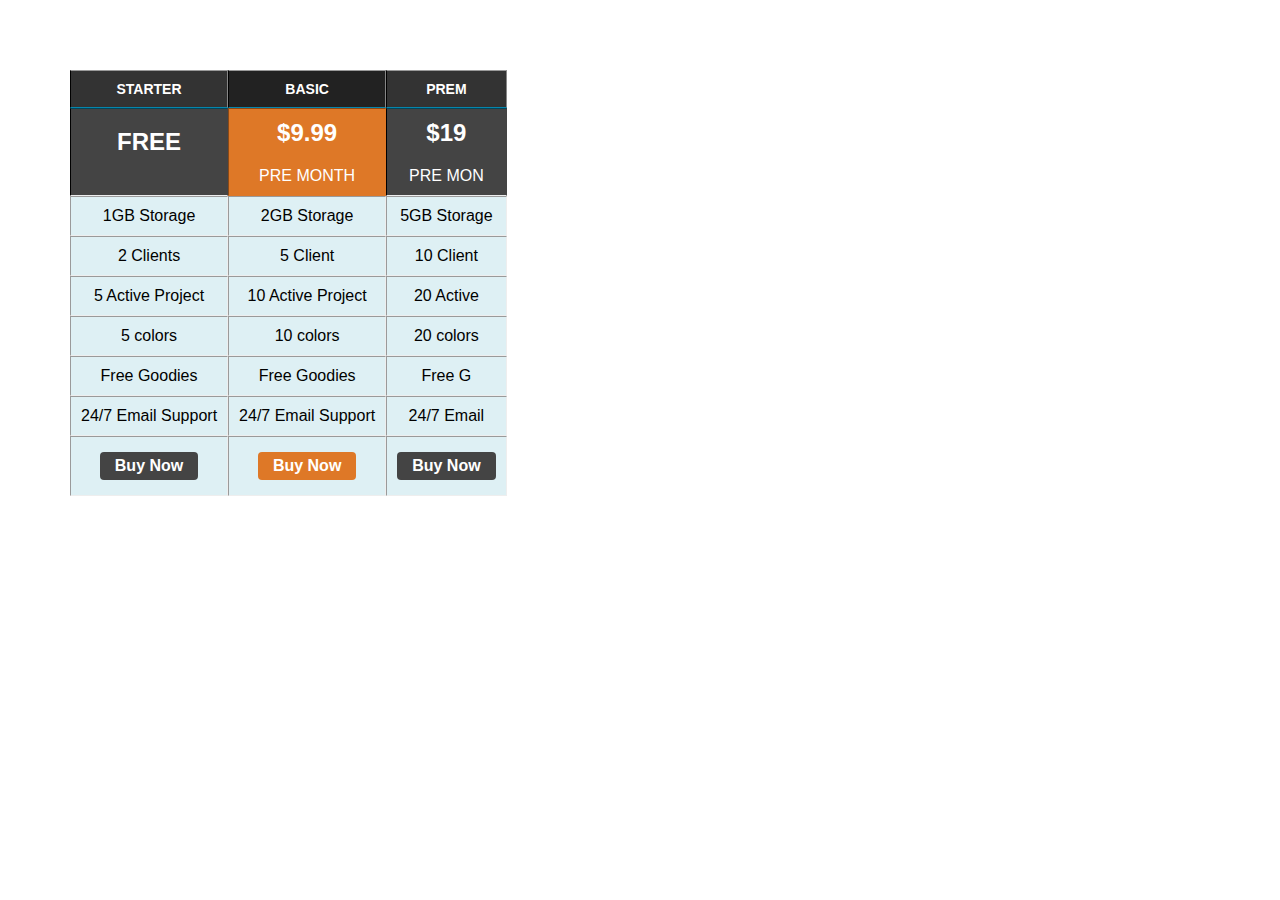
<file: Final-Portfolio/Tables/table-4/table-4.html>
<html>
<head>
<title>Bairwa</title>
<link type="text/css" href="css/table-4.css" rel="stylesheet"/>
</head>
<body>

<table border="1" cellpadding="10" cellspacing="0" class="mytable" >
  <tr class="style">
    <th bgcolor="#333333" class="bdrnon">STARTER</th>
    <th bgcolor="#222222" class="bdrnon">BASIC</th>
    <th bgcolor="#333333" class="bdrnon">PREM</th>
  </tr>
  <tr>
    <td bgcolor="#444444" height="70px" class="bdrnon"><h2>FREE</h2></td>
    <td class="bdrnon-hight"><h2>$9.99</h2> PRE  MONTH</td>
    <td bgcolor="#444444" class="bdrnon"><h2>$19</h2>PRE MON</td>
  </tr>
  <tr bgcolor="#def0f4">
    <td>1GB Storage</td>
    <td>2GB Storage</td>
    <td>5GB Storage</td>
  </tr>
  <tr bgcolor="#def0f4">
    <td>2 Clients</td>
    <td>5 Client</td>
    <td>10 Client</td>
  </tr>
  <tr bgcolor="#def0f4">
    <td>5 Active Project</td>
    <td>10 Active Project</td>
    <td>20 Active </td>
  </tr>
 <tr bgcolor="#def0f4">
    <td>5 colors</td>
    <td>10 colors</td>
    <td>20 colors</td>
  </tr>
  <tr bgcolor="#def0f4">
    <td>Free Goodies</td>
    <td>Free Goodies</td>
    <td>Free G</td>
  </tr>
  <tr bgcolor="#def0f4">
    <td>24/7 Email Support</td>
    <td>24/7 Email Support</td>
    <td>24/7 Email</td>
  </tr>
  <tr class="buylink"  height="60px" bgcolor="#def0f4">
    <th ><a href="#" class="linkclr">Buy Now</a></th>
    <th><a href="#" class="orange">Buy Now</a></th>
    <th><a href="#">Buy Now</a></th>
  </tr>
</table>
</body>
</html>
</file>
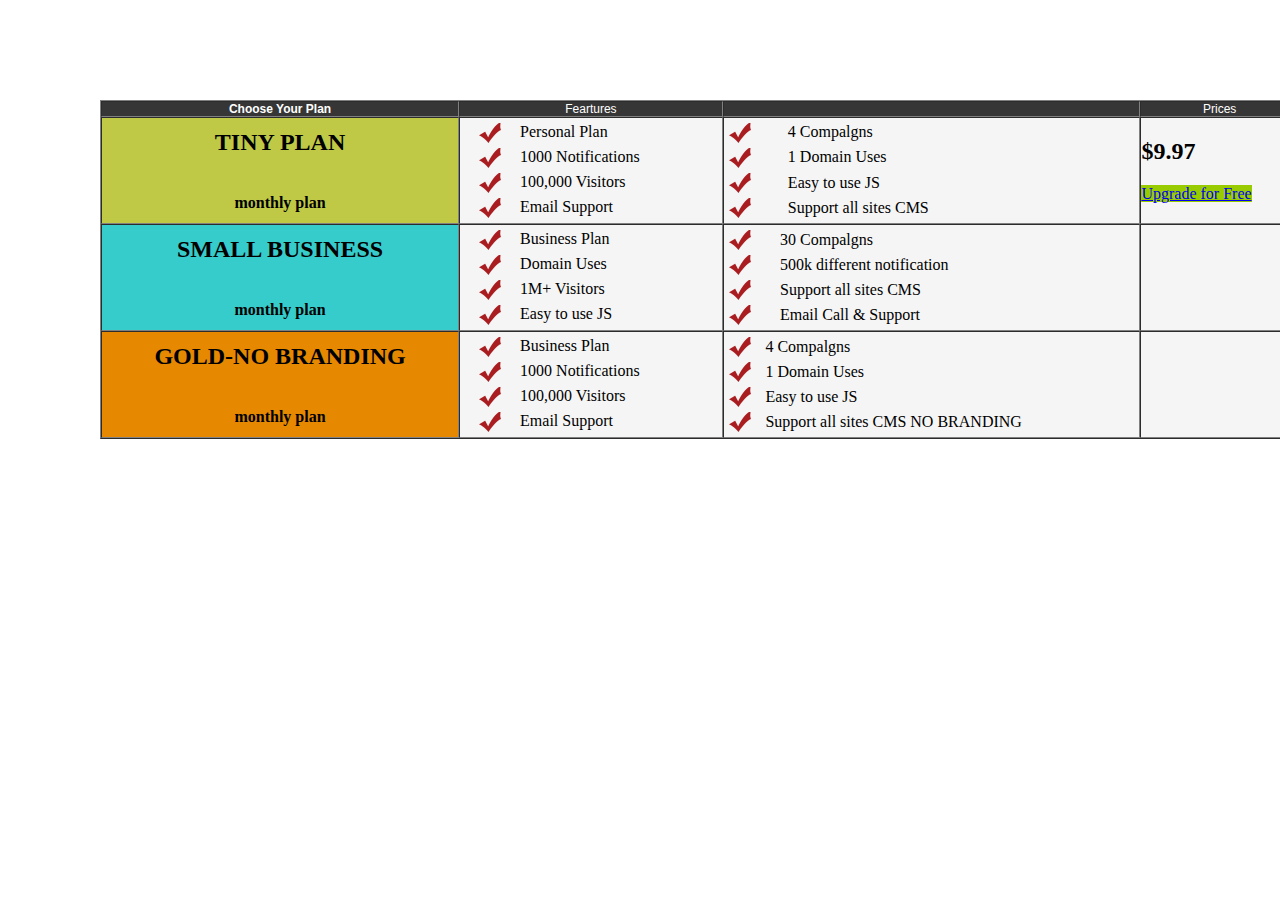
<file: Final-Portfolio/Tables/table-5/table-5.html>
<html>
<head>
<title>New tmplt</title>
<link type="text/css" href="css/table-5.css" rel="stylesheet"/>
</head>
<body>
<table width="100%" border="1" cellspacing="0" cellpadding="0" class="blackclr" style="margin:100px; max-width:1200px;">
  <tr class="tbl1">
    <th bgcolor="#363636">Choose Your Plan</th>
    <td bgcolor="#363636">Feartures</td>
    <td bgcolor="#363636">&nbsp;</td>
    <td bgcolor="#363636">Prices</td>
  </tr>
  <tr>
    <th bgcolor="#bfc946"><h2>TINY PLAN</h2>
    <br>monthly plan </th>
    <td bgcolor="#f5f5f5"><table width="100%" border="0" cellspacing="5" cellpadding="0">
      <tr>
        <td width="50" align="center" valign="middle" style="width:50px;"><img src="images/tick.png"width="22"height="20"></td>
        <td align="left" valign="top">Personal Plan</td>
      </tr>
      <tr>
        <td align="center" valign="middle"><img src="images/tick.png"width="22"height="20"></td>
        <td align="left" valign="top">1000 Notifications</td>
      </tr>
      <tr>
        <td align="center" valign="middle"><img src="images/tick.png"width="22"height="20"></td>
        <td align="left" valign="top">100,000 Visitors</td>
      </tr>
      <tr>
        <td align="center" valign="middle"><img src="images/tick.png"width="22"height="20"></td>
        <td align="left" valign="top">Email Support</td>
      </tr>
    </table></td>
    <td bgcolor="#f5f5f5"><table width="100%" border="0" cellspacing="5" cellpadding="0">
      <tr>
        <td><img src="images/tick.png"width="22"height="20"></td>
        <td align="left" valign="top">4 Compalgns</td>
      </tr>
      <tr>
        <td><img src="images/tick.png"width="22"height="20"></td>
        <td align="left" valign="top">1 Domain Uses</td>
      </tr>
      <tr>
        <td><img src="images/tick.png"width="22"height="20"></td>
        <td>Easy to use JS</td>
      </tr>
      <tr>
        <td><img src="images/tick.png"width="22"height="20"></td>
        <td>Support all sites CMS</td>
      </tr>
    </table></td>
    <td bgcolor="#f5f5f5"><h2>$9.97</h2>
    <table width="100%" border="0" cellspacing="0" cellpadding="0">
  <tr>
    <td><a href="#" class="green">Upgrade for Free</a></td>
  </tr>
</table>

    
    </td>
  </tr>
  <tr>
    <th bgcolor="#36cccb"><h2>SMALL BUSINESS</h2><br>monthly plan</th>
    <td bgcolor="#f5f5f5"><table width="100%" border="0" cellspacing="5" cellpadding="0">
      <tr>
        <td width="50" align="center" valign="middle"><img src="images/tick.png"width="22"height="20"></td>
        <td align="left" valign="top">Business Plan</td>
      </tr>
      <tr>
        <td align="center" valign="middle"><img src="images/tick.png"width="22"height="20"></td>
        <td align="left" valign="top">Domain Uses</td>
      </tr>
      <tr>
        <td align="center" valign="middle"><img src="images/tick.png"width="22"height="20"></td>
        <td align="left" valign="top">1M+ Visitors</td>
      </tr>
      <tr>
        <td align="center" valign="middle"><img src="images/tick.png"width="22"height="20"></td>
        <td align="left" valign="top">Easy to use JS</td>
      </tr>
    </table></td>
    <td bgcolor="#f5f5f5"><table width="100%" border="0" cellspacing="5" cellpadding="0">
      <tr>
        <td><img src="images/tick.png"width="22"height="20"></td>
        <td>30 Compalgns</td>
      </tr>
      <tr>
        <td><img src="images/tick.png"width="22"height="20"></td>
        <td>500k different notification</td>
      </tr>
      <tr>
        <td><img src="images/tick.png"width="22"height="20"></td>
        <td>Support all sites CMS</td>
      </tr>
      <tr>
        <td><img src="images/tick.png"width="22"height="20"></td>
        <td>Email Call & Support</td>
      </tr>
    </table></td>
    <td bgcolor="#f5f5f5">&nbsp;</td>
  </tr>
  <tr>
    <th bgcolor="#e68800"><h2>GOLD-NO BRANDING</h2><br>monthly plan</th>
    <td bgcolor="#f5f5f5"><table width="100%" border="0" cellspacing="5" cellpadding="0">
      <tr>
        <td width="50" align="center" valign="middle"><img src="images/tick.png"width="22"height="20"></td>
        <td align="left" valign="top">Business Plan</td>
      </tr>
      <tr>
        <td align="center" valign="middle"><img src="images/tick.png"width="22"height="20"></td>
        <td align="left" valign="top">1000 Notifications</td>
      </tr>
      <tr>
        <td align="center" valign="middle"><img src="images/tick.png"width="22"height="20"></td>
        <td align="left" valign="top">100,000 Visitors</td>
      </tr>
      <tr>
        <td align="center" valign="middle"><img src="images/tick.png"width="22"height="20"></td>
        <td align="left" valign="top">Email Support</td>
      </tr>
    </table></td>
    <td bgcolor="#f5f5f5"><table width="100%" border="0" cellspacing="5" cellpadding="0">
      <tr>
        <td><img src="images/tick.png"width="22"height="20"></td>
        <td> 4 Compalgns</td>
      </tr>
      <tr>
        <td><img src="images/tick.png"width="22"height="20"></td>
        <td>1 Domain Uses</td>
      </tr>
      <tr>
        <td><img src="images/tick.png"width="22"height="20"></td>
        <td>Easy to use JS</td>
      </tr>
      <tr>
        <td><img src="images/tick.png"width="22"height="20"></td>
        <td>Support all sites CMS NO BRANDING</td>
      </tr>
    </table></td>
    <td bgcolor="#f5f5f5">&nbsp;</td>
  </tr>
</table>
</body>
</html>
</file>
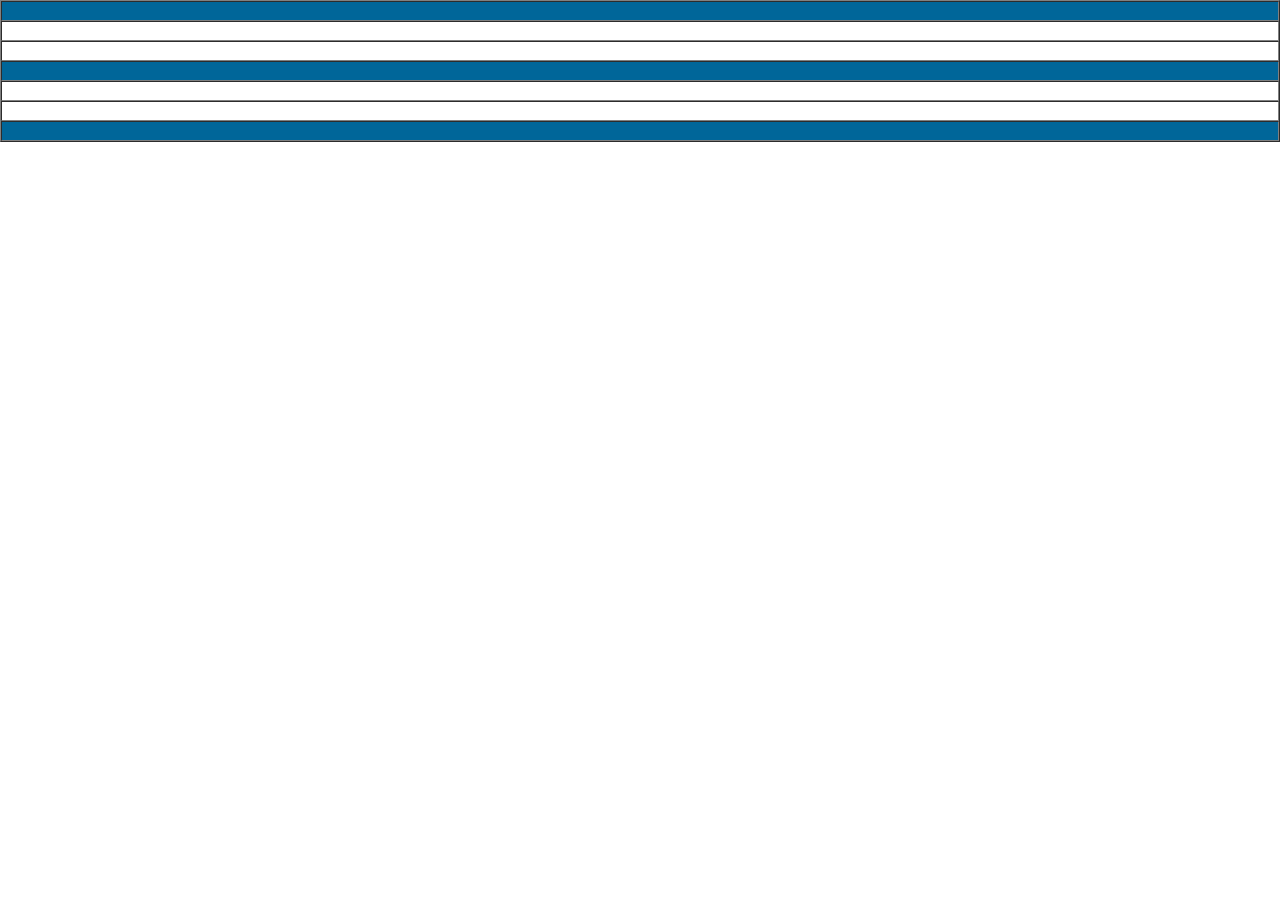
<file: Final-Portfolio/Tables/table-6/table-6.html>
<html>
<head>
<title>Nth</title>
<link type="text/css" href="css/nthtable.css" rel="stylesheet"/>
</head>
<body>
<table width="100%" border="1" cellspacing="0" cellpadding="0" class="nthbdr">
  <tr class="redblock">
    <th scope="row">&nbsp;</th>
  </tr>
  <tr>
    <th scope="row">&nbsp;</th>
  </tr>
  <tr>
    <th scope="row">&nbsp;</th>
  </tr>
  <tr>
    <th scope="row">&nbsp;</th>
  </tr>
  <tr>
    <th scope="row">&nbsp;</th>
  </tr>
  <tr>
    <th scope="row">&nbsp;</th>
  </tr>
  <tr>
    <th scope="row">&nbsp;</th>
  </tr>
</table>














</body>
</html>
</file>
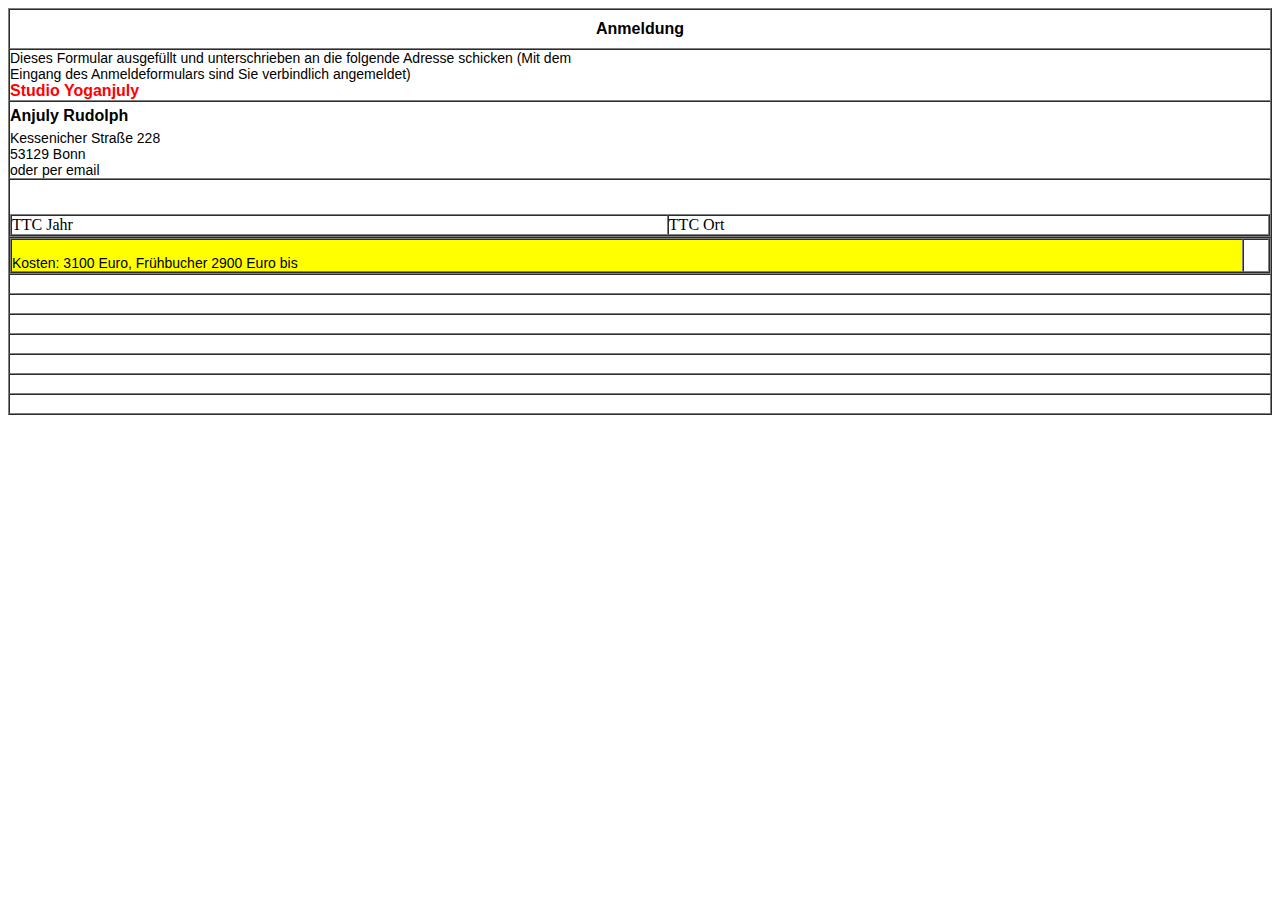
<file: Final-Portfolio/Tables/table-7/yogaform.html>
<html>
<head>
<meta http-equiv="Content-Type" content="text/html; charset=utf-8" />
<title>Form</title>
</head>
<body>
<table width="100%" border="1" cellspacing="0" cellpadding="0">
  <tr>
    <td align="center" valign="top" style=" font-family:Arial, Helvetica, sans-serif; font-size:16px; font-weight:500; padding:10px;">
        <b>Anmeldung</b>
    </td>
  </tr>
  
  
  <tr>
    <td align="left" valign="top" style=" font-family:Arial, Helvetica, sans-serif; font-size:14px; font-weight:400;">Dieses Formular ausgefüllt und unterschrieben an die folgende Adresse schicken (Mit dem 
             <br>Eingang des Anmeldeformulars sind Sie verbindlich angemeldet)</br>
      <b style=" font-family:Arial, Helvetica, sans-serif; font-size:16px; color:#F00; font-weight:700; padding-top:5px;">Studio                 Yoganjuly</b>
    </td>
  </tr>
  
  
  <tr>
    <td align="left" valign="top" style="font-family:Arial,Helvetica,sans-serif;font-size:16px;font-weight:600;color:#000;padding-top:5px            ;">Anjuly Rudolph
      <div style=" font-family:Arial, Helvetica, sans-serif; font-size:14px; font-weight:500; color:#000; padding-top:5px;">                  Kessenicher Straße 228<br>
                  53129 Bonn</br>
                  oder per email</div>
    </td>
  </tr>
  
  
  <tr>
    <th align="left" valign="top" scope="row"><blockquote>&nbsp;</blockquote>      <table width="100%" border="1" cellspacing="0" cellpadding="0">
  <tr>
    <td align="left" valign="top" scope="row">TTC Jahr</td>
    <td>TTC Ort</td>
  </tr>
</table>
</th>
  </tr>
  
  
  <tr>
    <th scope="row"><table width="100%" border="1" cellspacing="0" cellpadding="0">
  <tr>
    <td align="left" style="font-family:Arial, Helvetica, sans-serif; font-size:14px; font-weight:500; color:#000; padding-top:15px; background:#FF0;" scope="row">Kosten: 3100 Euro, Frühbucher 2900 Euro bis</td>
    <td>&nbsp;</td>
  </tr>
</table>
</th>
  </tr>
  <tr>
    <th scope="row">&nbsp;</th>
  </tr>
  <tr>
    <th scope="row">&nbsp;</th>
  </tr>
  <tr>
    <th scope="row">&nbsp;</th>
  </tr>
  <tr>
    <th scope="row">&nbsp;</th>
  </tr>
  <tr>
    <th scope="row">&nbsp;</th>
  </tr>
  <tr>
    <th scope="row">&nbsp;</th>
  </tr>
  <tr>
    <th scope="row">&nbsp;</th>
  </tr>
</table>


</body>
</html>
</file>
<file: Final-Portfolio/Tables/table-2/css/styles.css>
html{padding:0; margin:0;}
body{padding:0; margin:0;}

.mytext{font-family:Arial; color:#FFF; font-size:14px; margin:50px; border-top:none;border-right:none;border-left:none; border-collapse:collapse;}
.mytext th{padding:0px;}
.mytext .packhead{background:#151515; font-size:24px; text-align:center;}
.mytext th{border:none;}
.mytext th div{border-radius:10px 10px 0px 0px; padding:10px 20px; font-size:22px; margin-left:1px; margin-right:1px;}
.mytext .packhead td{padding:10px;}
.mytext .packhead small{font-size:16px;}
.mytext tr:nth-child(even){background:#181918;}
.mytext tr:nth-child(odd){background:#000;}
.mytext tr:nth-child(1){background:#fff;}
.mytext tr td{border:2px solid #000; border-right:none;}
.mytext tr th:nth-last-child(1) div{margin-right:0px;}
/*.mytext tr:nth-child(odd){background:#00FF99;}
.mytext tr:nth-last-child(2){background:#181918;}*/
.mytext tr.singuplink td{text-align:center;}
.mytext tr.singuplink a{background:#0F6; color:#fff; text-decoration:none; padding:5px 15px; display:inline-block; border-radius:4px; text-align:center;}
/*.singuplink{background:#0F6; color:#fff; text-decoration:none; padding:5px 15px; display:inline-block; border-radius:4px; text-align:center;}*/
</file>
<file: Final-Portfolio/Tables/table-1/css/mytable1.css>
html{padding:0; margin:0;}
body{padding:0; margin:0;}
.mystyle{font:Arial, Helvetica, sans-serif; font-size:14px; line-height:24px; border-collapse:collapse; color:000; margin-top:50px;}
.mystyle th.packhead{padding:20px;background-image:linear-gradient(to left, #000, #0C9);color:#ff0; padding:35px;}
.mystyle .packhead h2{font-size:32px; margin-bottom:15px;}
.mystyle .packhead storng{font-size:22px;}
.mystyle .nobdr {border-top-color:#fff; border-left-color:#fff;}
.mystyle tr:hover{background:#0FC;}
.mystyle tr:nth-child(1):hover{background:#fff;}
</file>
<file: Final-Portfolio/Tables/table-4/css/table-4.css>
html{padding:0; margin:0;}
body{padding:20px; margin:50px;} 

.mytable{font-family:Arial, Helvetica, sans-serif; font-size:16px; color:#000; text-align:center;}
.mytable th{bgcolor:000;}
.mytable td.bdrnon-hight{background:#de7827; color:#fff; border-color:#de7827;}
.mytable th.bdrnon{border-bottom-color:#0586ad;}
.mytable th.bdrnon{border-left-color:#222222; border-right-color:#222222;}
.mytable th.bdrnon{border-right-color:#222222; border-left-color:#222222;}
.mytable td.bdrnon{border-left-color:#444444; border-right-color:#444444;}
.mytable th.bdrnon{border-right-color:#333333;}
.mytable{border-color:#666; border:1px;}
.mytable td.bdrnon{border-top-color:#0586ad;}
.mytable .style th{font-family:arial; font-weight:10px; font-size:14px; color:#fff;}
.mytable .buylink .orange{background-color:#de7827;}
.mytable .mytable{margin-bottom-left:50px;}
.mytable .buylink th a{background:#444444; color:#fff; text-decoration:none; padding:5px 15px; display:inline-block; border-radius:4px; text-align:center;}
.mytable .bdrnon{color:#fff;}
</file>
<file: Final-Portfolio/Tables/table-5/css/table-5.css>
html{padding:0; margin:0;}
body{padding:0; margin:0;}
.blackclr .tbl1{font-family:Arial, Helvetica, sans-serif; font-size:12px; color:#FFF; text-align:center;}
.blackclr .tbl1{width:auto;}
.green{background:#9C0; width:5px;}
</file>
<file: Final-Portfolio/Tables/table-6/css/nthtable.css>
html{padding:0; margin:0;}
body{padding:0; margin:0;}
.nthbdr tr:nth-child(3n+1){background-color:#069;}
</file>
